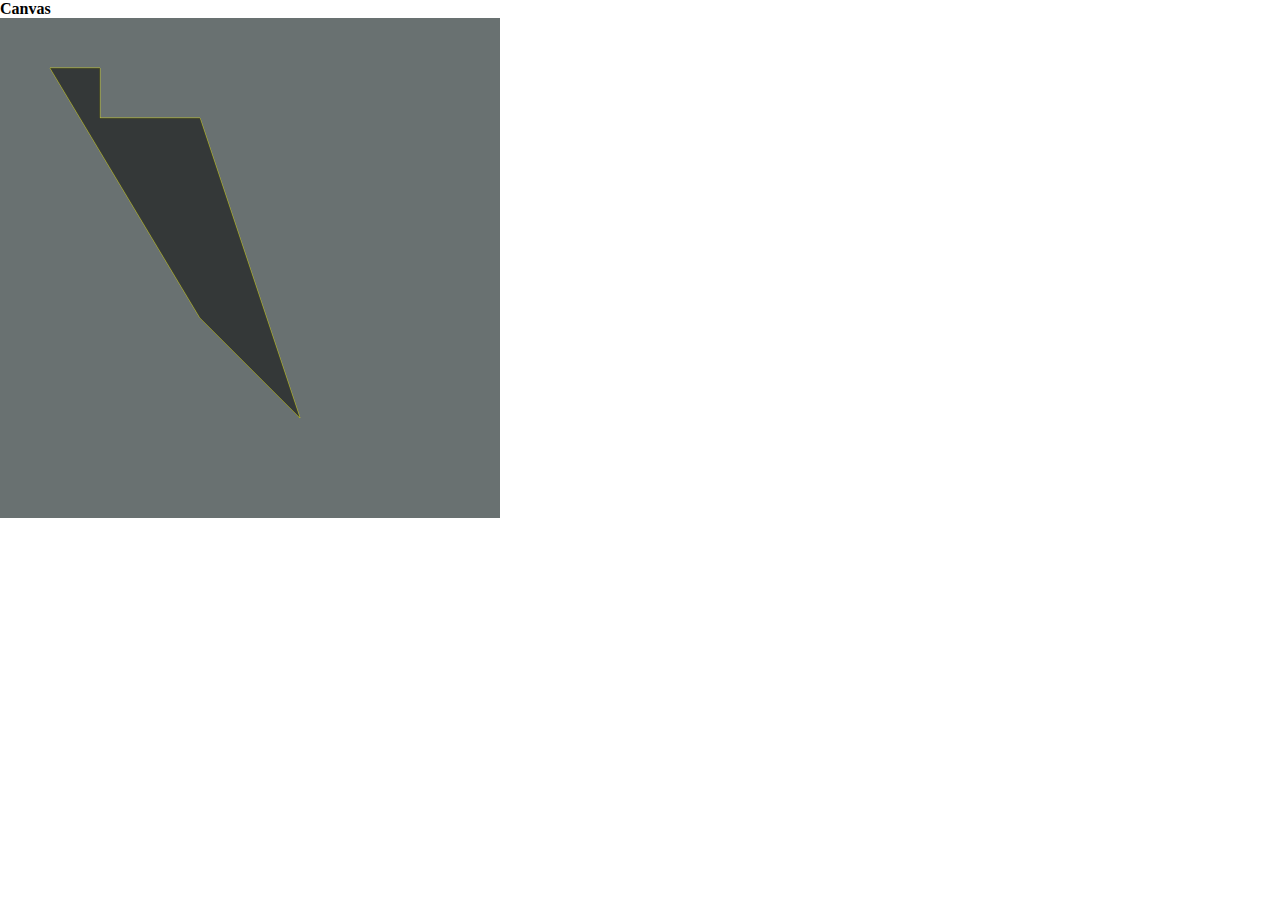
<file: 11Canvas/index.html>
<!DOCTYPE html>
<html lang="en">
<head>
    <meta charset="UTF-8">
    <meta http-equiv="X-UA-Compatible" content="IE=edge">
    <meta name="viewport" content="width=device-width, initial-scale=1.0">
    <link rel="stylesheet" href="index.css">
    <script defer src="index.js"></script>
    <title>Document</title>
</head>
<body>

    <h4>Canvas</h4>

    <canvas id="canvas" height="500" width="500">
    </canvas>
    
</body>
</html>
</file>
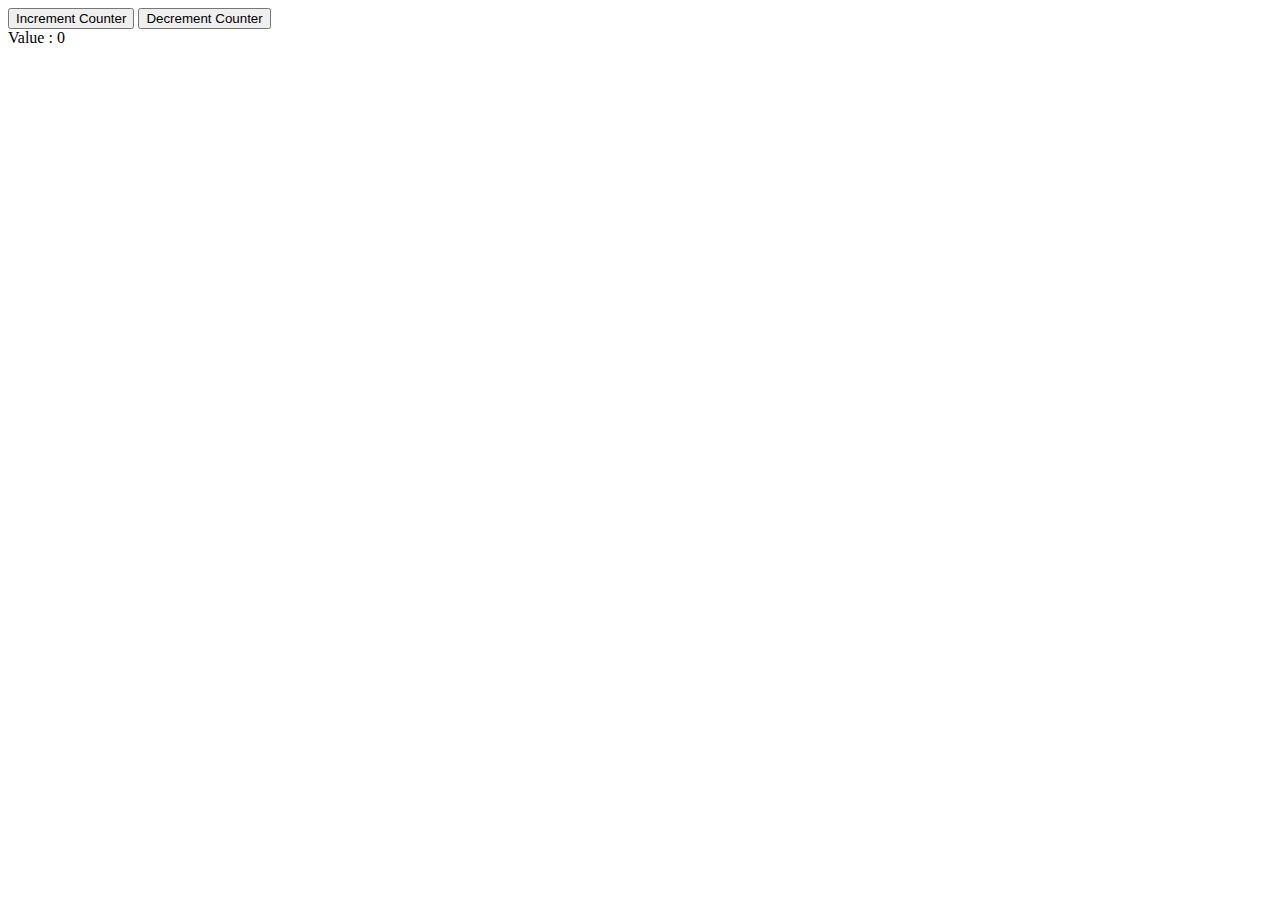
<file: 1CounterApp/index.html>
<!DOCTYPE html>
<html lang="en">
<head>
    <meta charset="UTF-8">
    <meta http-equiv="X-UA-Compatible" content="IE=edge">
    <meta name="viewport" content="width=device-width, initial-scale=1.0">
    <title>Document</title>
    <script defer src="index.js"></script>
</head>
<body>
    <section>
        <button id="btn1">Increment Counter</button>
        <button id="btn2">Decrement Counter</button>
    </section>

    <div>Value : <span id="value">0</span></div>
</body>
</html>
</file>
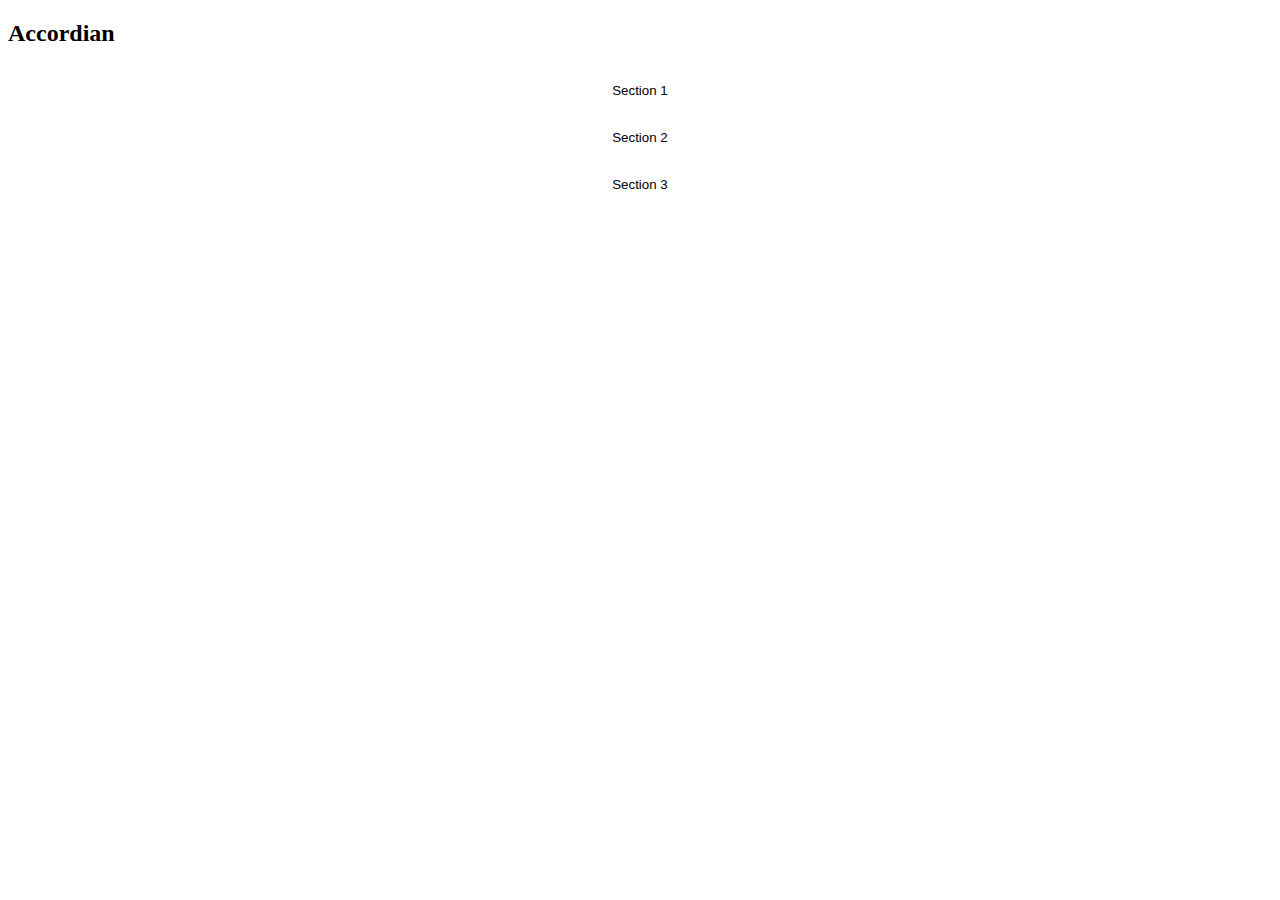
<file: 2Accordian/index.html>
<!DOCTYPE html>
<html lang="en">

<head>
    <meta charset="UTF-8">
    <meta http-equiv="X-UA-Compatible" content="IE=edge">
    <meta name="viewport" content="width=device-width, initial-scale=1.0">
    <script defer src="index.js"></script>
    <link rel="stylesheet" href="index.css">
    <title>Document</title>
</head>

<body>
    <h2>Accordian</h2>

    <button class="section_btn">Section 1</button>
    <div class="panel">
        <p>Lorem ipsum dolor sit, amet consectetur adipisicing elit. Vel quos voluptate debitis vitae fugiat maiores
            facere atque molestias labore quibusdam totam enim numquam rerum doloribus rem, quia voluptatum placeat
            autem!
        </p>
    </div>


    <button class="section_btn">Section 2</button>
    <div class="panel">
        <p>Lorem ipsum dolor sit amet consectetur adipisicing elit. Natus nihil, aspernatur impedit, nesciunt ipsa placeat voluptatum accusamus eaque inventore officiis ducimus molestias voluptatibus animi cumque veniam ut accusantium nobis a!
        </p>
    </div>


    <button class="section_btn">Section 3</button>
    <div class="panel">
        <p>Lorem ipsum dolor sit, amet consectetur adipisicing elit. Vel quos voluptate debitis vitae fugiat maiores
           
        </p>
    </div>


</body>

</html>
</file>
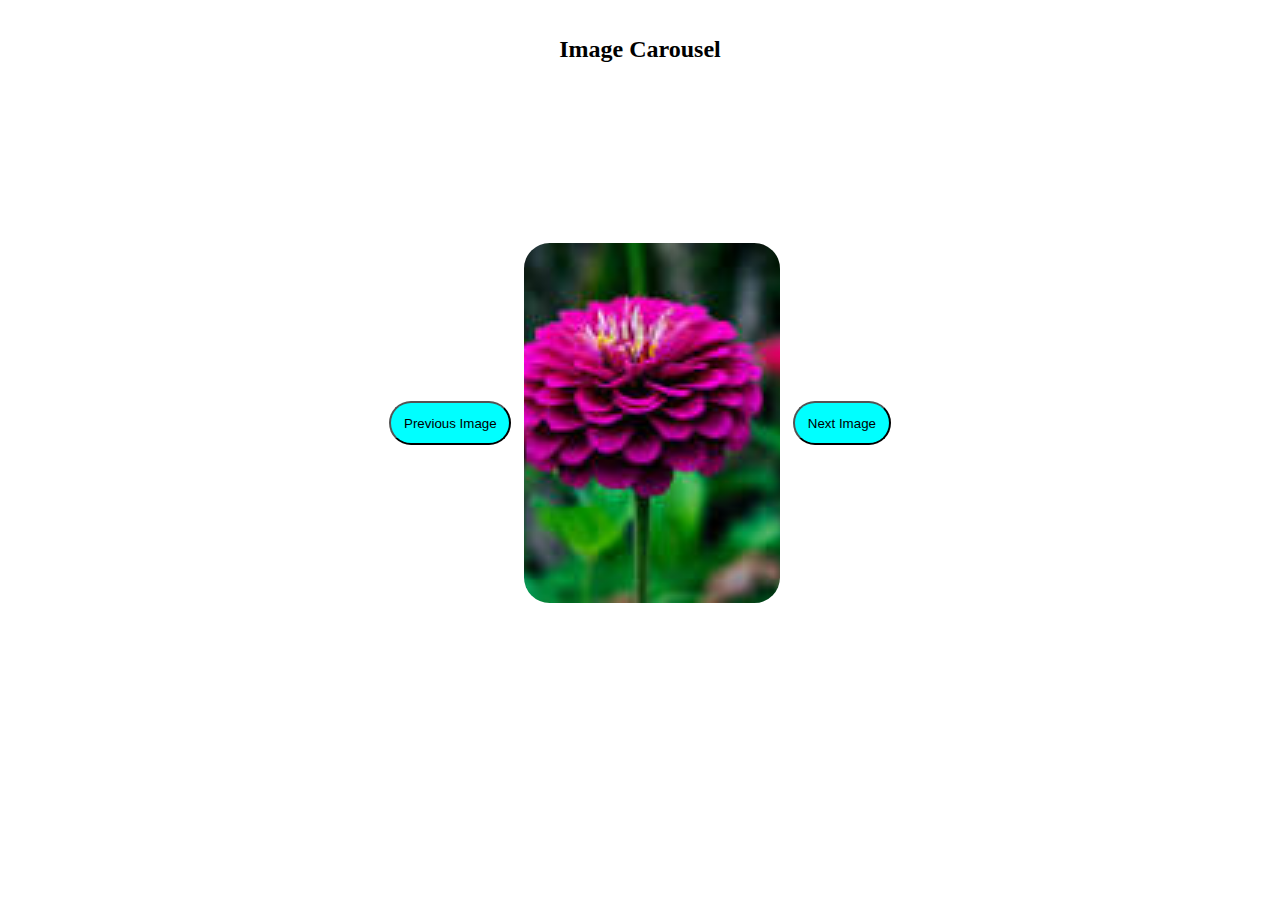
<file: 3ImageCarousel/index.html>
<!DOCTYPE html>
<html lang="en">
<head>
    <meta charset="UTF-8">
    <meta http-equiv="X-UA-Compatible" content="IE=edge">
    <meta name="viewport" content="width=device-width, initial-scale=1.0">
    <title>Document</title>
    <link rel="stylesheet" href="index.css">
    <script defer src="index.js"></script>
</head>
<body>

    <h2>Image Carousel</h2>
    <section class="image__section">

        <!-- Previous button -->
        <button id="previousBtn" class = "Btn"> Previous Image</button>
        
        <!--  Image -->
            <img id ="image_show" src="" alt="Carousel">

        <!-- Next Button -->
        <button id = "nextBtn" class = "Btn"> Next Image</button>

    </section>
</body>
</html>
</file>
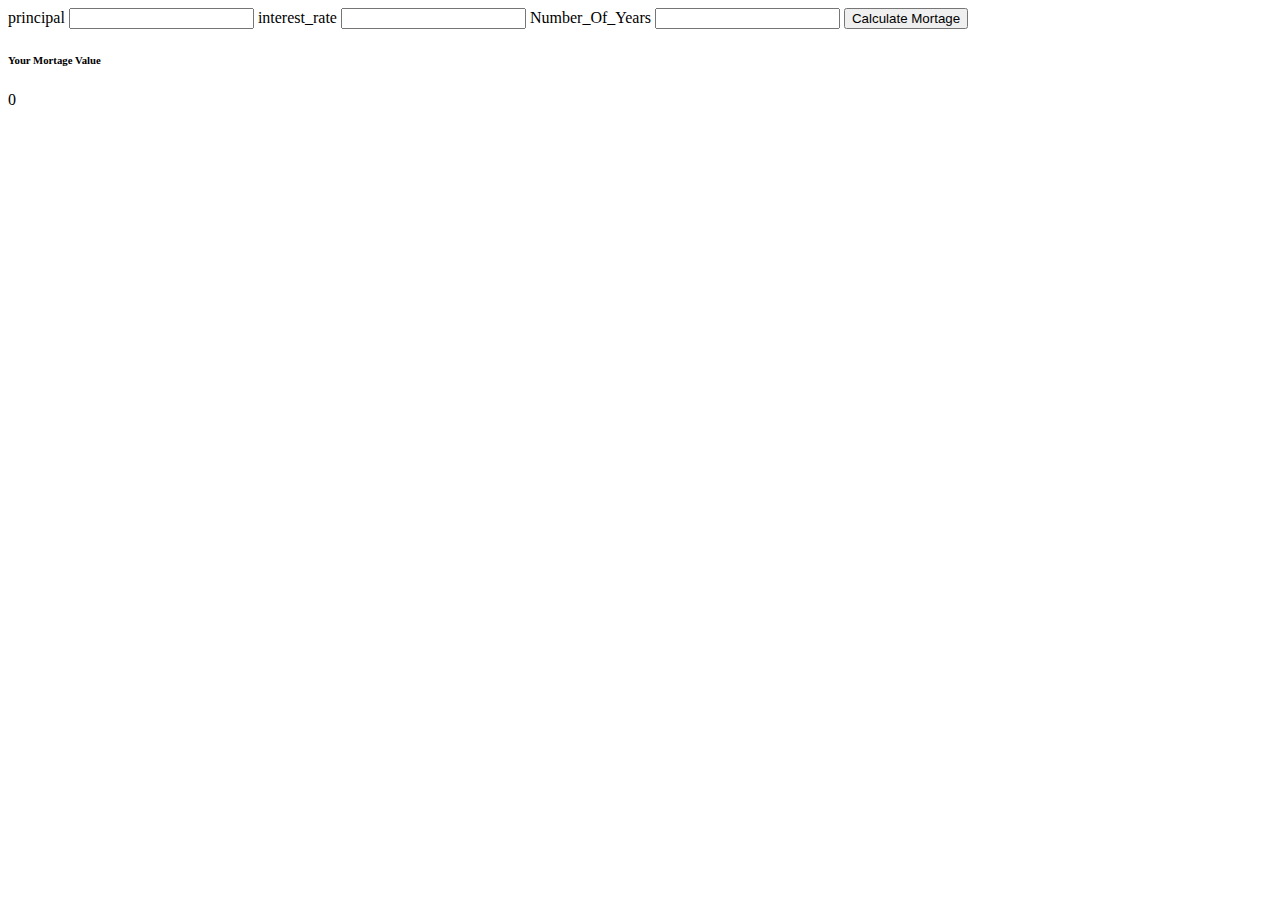
<file: 4MortageCalculator/index.html>
<!DOCTYPE html>
<html lang="en">
<head>
    <meta charset="UTF-8">
    <meta http-equiv="X-UA-Compatible" content="IE=edge">
    <meta name="viewport" content="width=device-width, initial-scale=1.0">
    <title>Document</title>
    <script defer src="index.js"></script>
</head>
<body>

    <form id="mortage__form">
        <label for="principal">principal</label>
        <input type="number" name="principal" id="principal">

        <label for="interest_rate">interest_rate</label>
        <input type="number" name="interest_rate" id="interest_rate">

        <label for="Number_Of_Years">Number_Of_Years</label>
        <input type="number" name="Number_Of_Years" id="number_of_years">

        <button type="submit" id ="submitBtn"> Calculate Mortage </button>

    </form>

    <section>
        <h6>Your Mortage Value</h6>
        <span id="Mortage__viewer">
            0
        </span>
    </section>

</body>
</html>
</file>
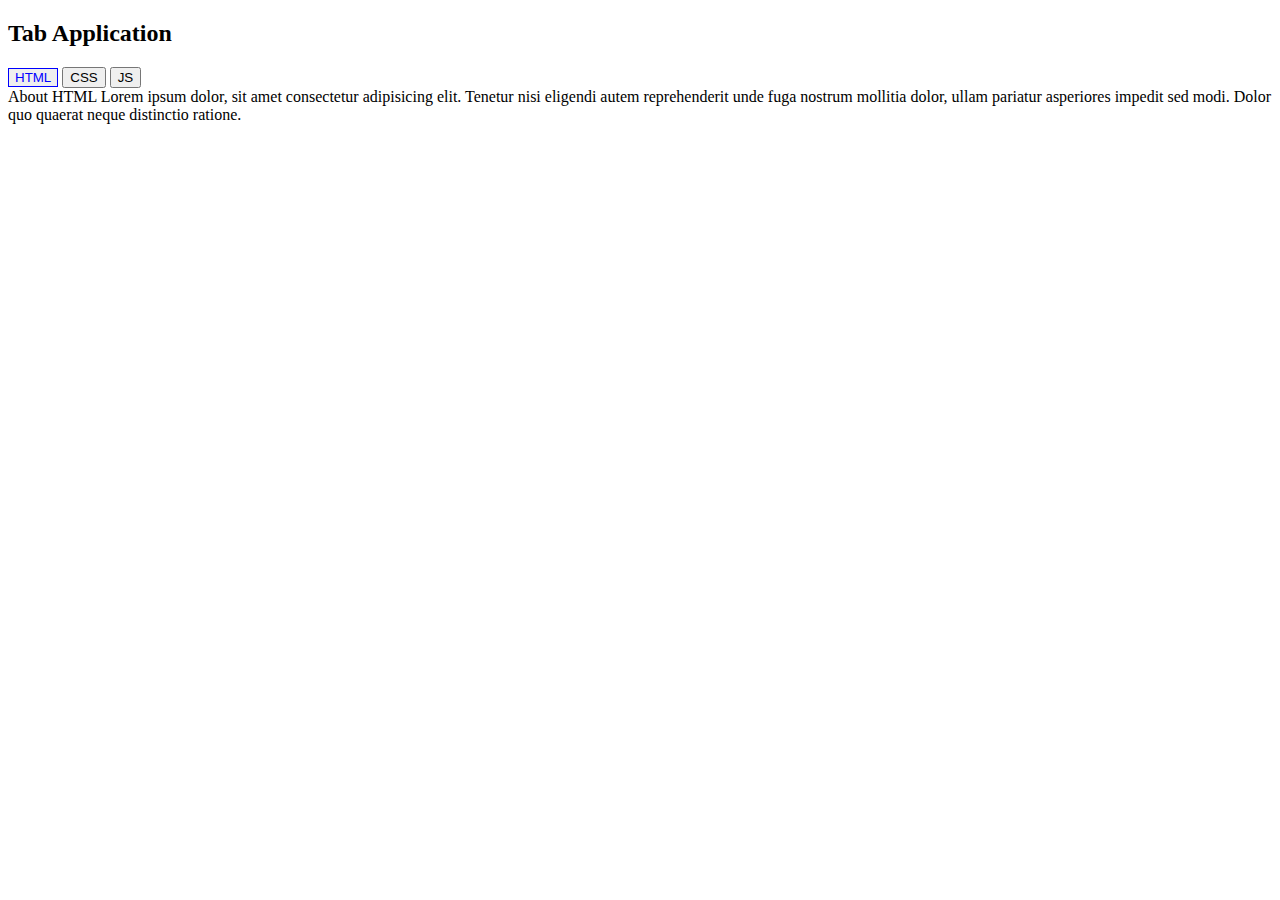
<file: 5Tab1/index.html>
<!DOCTYPE html>
<html lang="en">
<head>
    <meta charset="UTF-8">
    <meta http-equiv="X-UA-Compatible" content="IE=edge">
    <meta name="viewport" content="width=device-width, initial-scale=1.0">
    <title>Tab 1 Application</title>
    <link rel="stylesheet" href="index.css">
    <script defer src="index.js"></script>
</head>
<body>

    <h2>Tab Application</h2>


    <section>
        <button id="html_btn"  class="btn">HTML</button>
        <button id="css_btn" class="btn" >CSS</button>
        <button id="js_btn"  class="btn">JS</button>


        <div id="HTML__content">
            About HTML
            Lorem ipsum dolor, sit amet consectetur adipisicing elit. Tenetur nisi eligendi autem reprehenderit unde fuga nostrum mollitia dolor, ullam pariatur asperiores impedit sed modi. Dolor quo quaerat neque distinctio ratione.
        </div>

        <div id="CSS__content">
            About CSS

            Lorem ipsum dolor, sit amet consectetur adipisicing elit. Tenetur nisi eligendi autem reprehenderit unde fuga nostrum mollitia dolor, ullam pariatur asperiores impedit sed modi. Dolor quo quaerat neque distinctio ratione.
        </div>

        <div id="JS__content">
            About JS

            Lorem ipsum dolor, sit amet consectetur adipisicing elit. Tenetur nisi eligendi autem reprehenderit unde fuga nostrum mollitia dolor, ullam pariatur asperiores impedit sed modi. Dolor quo quaerat neque distinctio ratione.
        </div>



    </section>

</body>
</html>
</file>
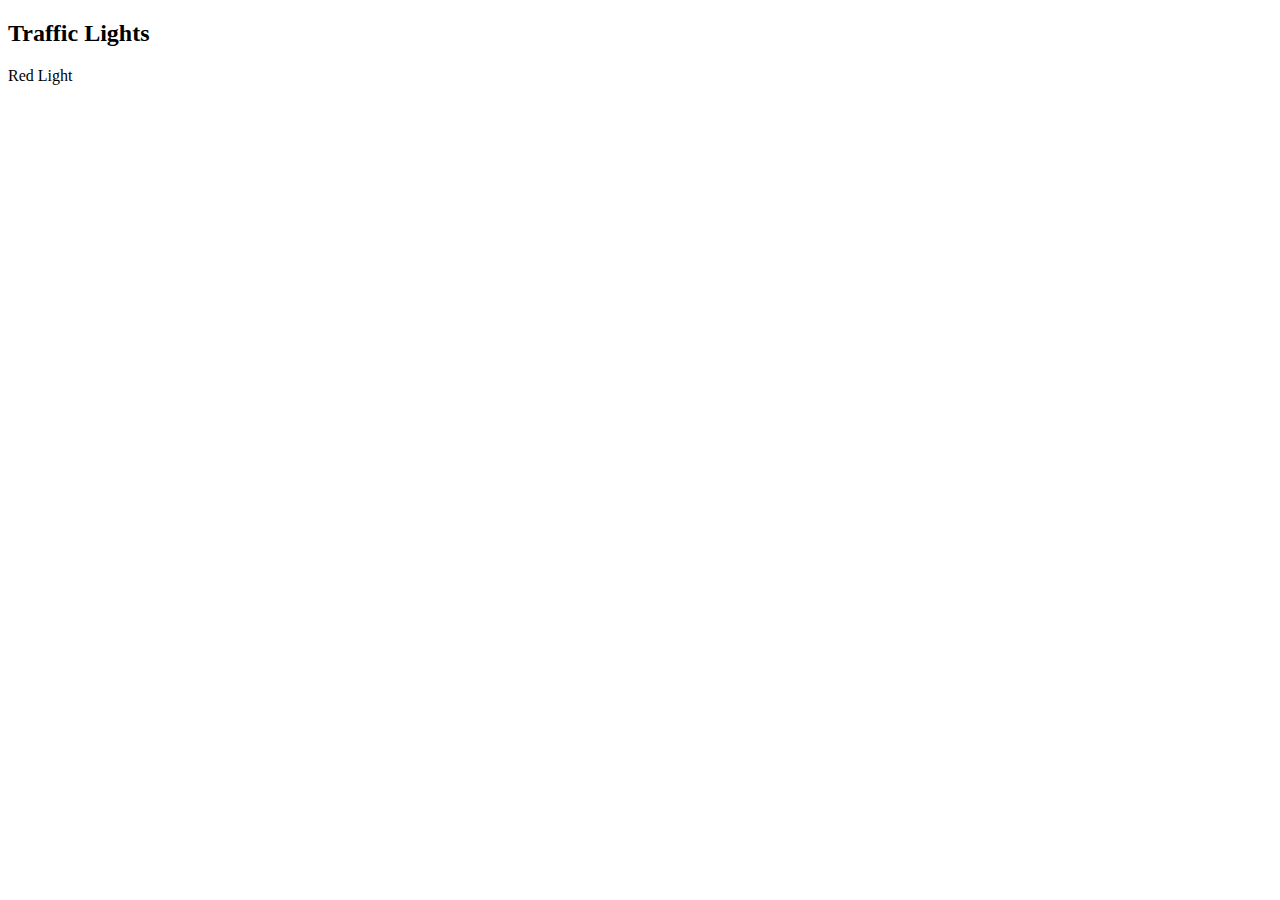
<file: 8TrafficLight/index.html>
<!DOCTYPE html>
<html lang="en">
<head>
    <meta charset="UTF-8">
    <meta http-equiv="X-UA-Compatible" content="IE=edge">
    <meta name="viewport" content="width=device-width, initial-scale=1.0">
    <script defer src="index.js"></script>
    <title>Document</title>
</head>
<body>

    <h2>Traffic Lights</h2>

    <div id="red">Red Light</div>
    <div id="yellow">Yellow Light</div>
    <div id="green">Green Light</div>



</body>
</html>
</file>
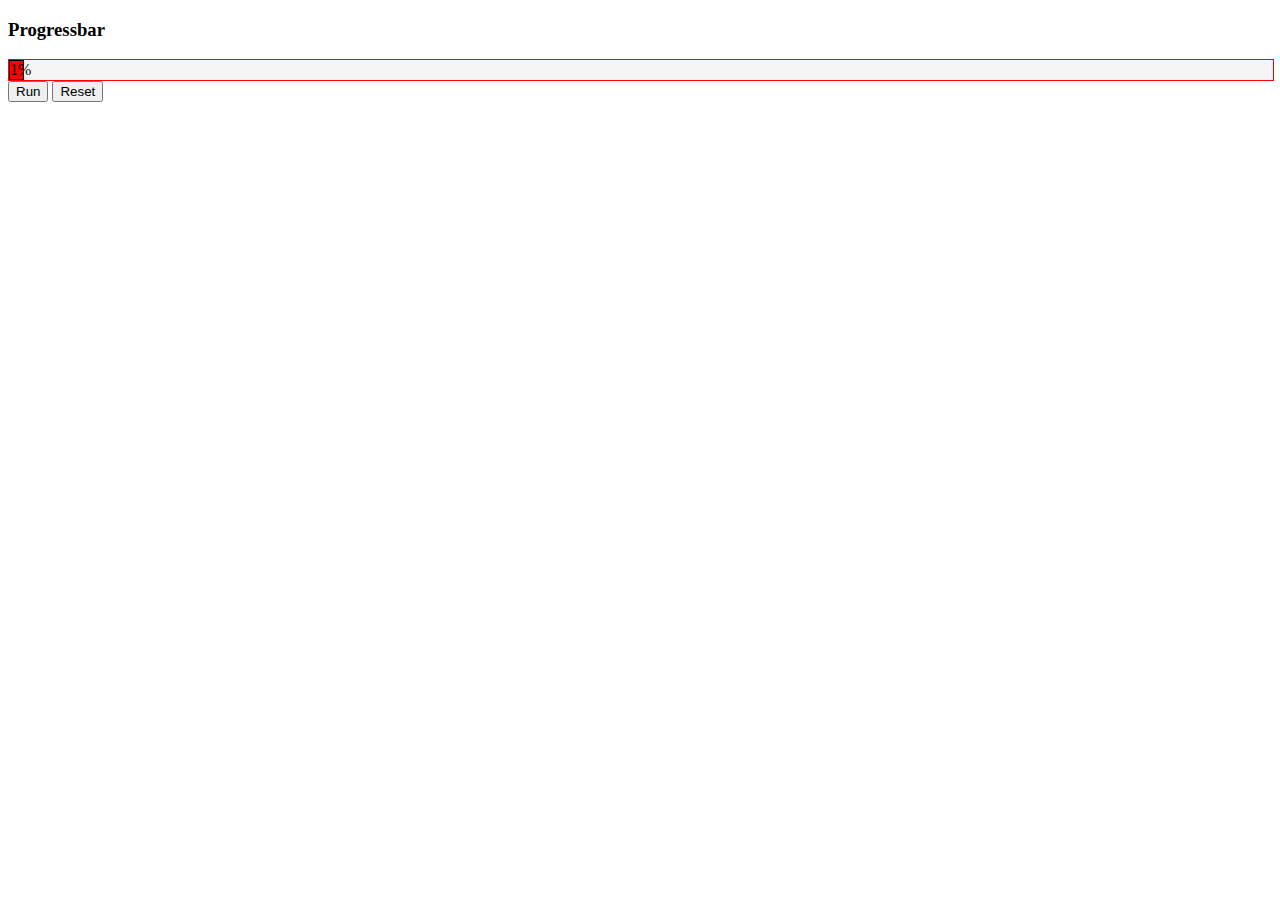
<file: 9ProgressBar/index.html>
<!DOCTYPE html>
<html lang="en">
<head>
    <meta charset="UTF-8">
    <meta http-equiv="X-UA-Compatible" content="IE=edge">
    <meta name="viewport" content="width=device-width, initial-scale=1.0">
    <title>Document</title>
    <link rel="stylesheet" href="index.css">
    <script defer src="index.js"></script>
</head>
<body>

    <h3>Progressbar</h3>

    <div id="blank__bar">
        <div id="filled__bar">
            1%
        </div>
    </div>

    <button id="run">
        Run
    </button>

    <button id="reset">
        Reset
    </button>

    

</body>
</html>
</file>
<file: 11Canvas/index.css>
*{
    margin: 0;
    padding: 0;
}

#canvas{
    background-color: rgb(105, 113, 113);
}
</file>
<file: 2Accordian/index.css>
body{
    background-color: white;
}

.section_btn{
    width: 100%;
    padding: 1rem;
    color: black;
    background-color: white;
    transition: 0.4s;
    border: none;
    outline: none;
}


.active , .section_btn:hover{
    background-color: whitesmoke;
}




.panel{
    padding: 0 18px;
    background-color: white;
    max-height: 0;
    overflow: hidden;
    transition: max-height 0.3s linear;
}
</file>
<file: 3ImageCarousel/index.css>
*{
    margin: 0;
    padding: 0;
}


h2{
    text-align: center;
    margin-top: 4vh;
}


.image__section{
    display: flex;
    width: 80%;
    margin: auto;
    margin-top: 20vmin;
    justify-content: center;
    align-items: center;
}

img{
    width: 20vw;
    height: 40vh;
    object-fit: cover;
    border-radius: 2vw;
}




.Btn{
    white-space: nowrap;
    padding: 1vw;
    border-radius: 2vw;
    background-color: aqua;
    margin: 1vw;
}


.image_show{
    width: 2vw;
    height: 2vw;
}
</file>
<file: 5Tab1/index.css>
.active_btn{
    border: 1px solid blue;
    color : blue;
}


.hide_content{
    display: none;
}

.show_content{
    display: block;
}
</file>
<file: 9ProgressBar/index.css>
#blank__bar{
    border: 1px solid red;
    background-color: whitesmoke;
    width: 100%;
}

#filled__bar{
    border: 1px solid black;
    width: 1%;
    background-color: red;
}
</file>
